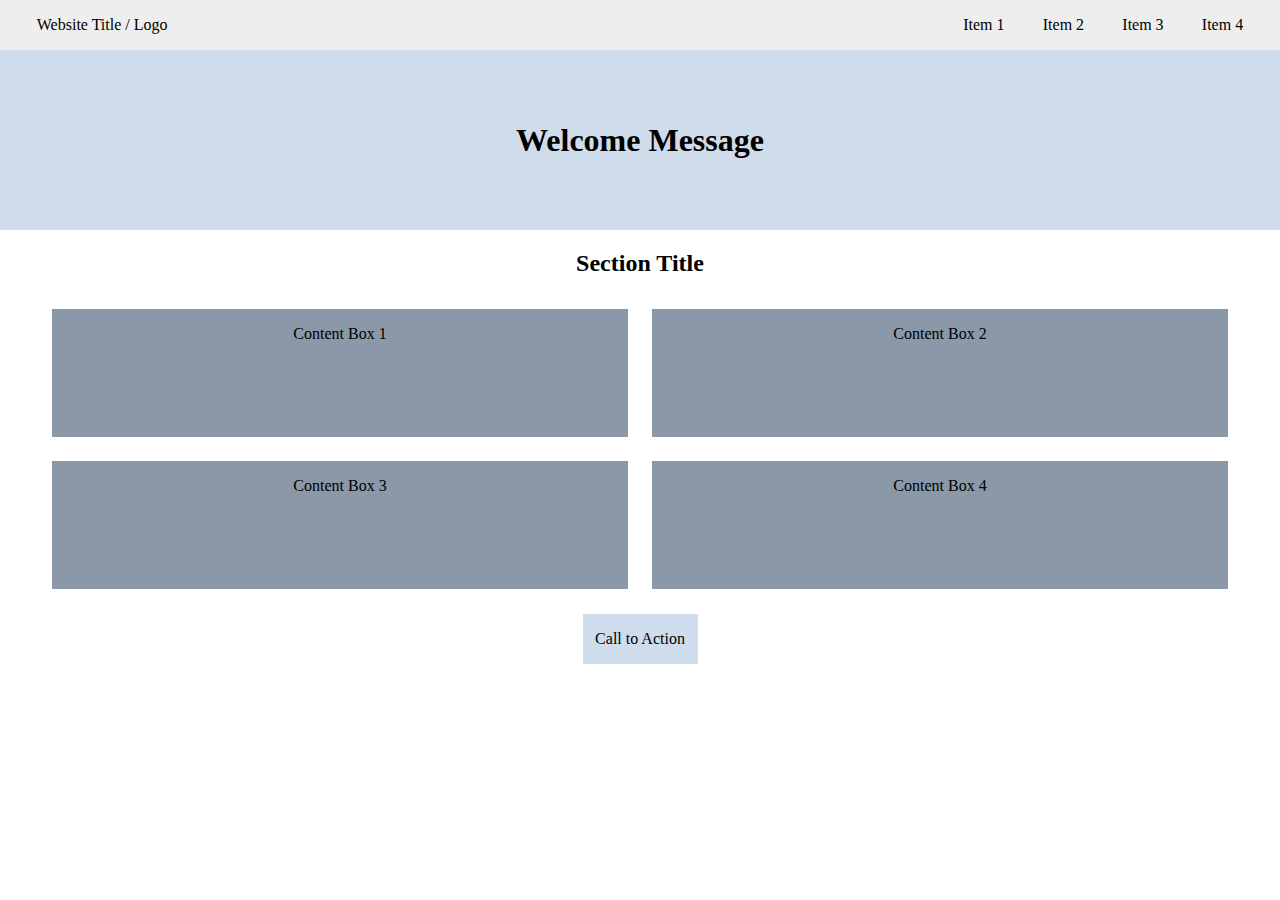
<file: Week-1/Assignment-2/index.html>
<!DOCTYPE html>
<html>
    <head>
        <title>Week 1 - Assignment 2</title>
        <link href="CSS/nav.css" rel="stylesheet">
        <link href="CSS/content.css" rel="stylesheet">
        <script src="JS/contentBox.js"></script>
    </head>
    <body>
        <nav class="nav_container">
            <div class="contain_left">
                <p><a href="#">Website Title</a> / <a href="#">Logo</a></p>
            </div>
            <div class="contain_right">
                <ul class="nav_item_list">
                    <li class="item">
                        <a href="#">Item 1</a>
                    </li>
                    <li class="item">
                        <a href="#">Item 2</a>
                    </li>
                    <li class="item">
                        <a href="#">Item 3</a>
                    </li>
                    <li class="item">
                        <a href="#">Item 4</a>
                    </li>
                </ul>
            </div>
        </nav>
        <header>
            <h1>Welcome Message</h1>
        </header>
        <main>
            <section>
                <div class="sectionTitle_container">
                    <h2>Section Title</h2>
                </div>
                <div class="contentBoxContainer_container">
                    <div class="contentBox_container">
                        <div class="contentBox" id="contentBox_1" onclick="contentBoxClick(this)" data-status="unclick">
                            <p>Content Box 1</p>
                        </div>
                        <div class="contentBox" id="contentBox_2" onclick="contentBoxClick(this)" data-status="unclick">
                            <p>Content Box 2</p>
                        </div>
                        <div class="contentBox" id="contentBox_3" onclick="contentBoxClick(this)" data-status="unclick">
                            <p>Content Box 3</p>
                        </div>
                        <div class="contentBox" id="contentBox_4" onclick="contentBoxClick(this)" data-status="unclick">
                            <p>Content Box 4</p>    
                        </div>
                    </div>
                </div>
                <div class="btn_callToAction_container">
                    <div class="btn_callToAction_contain">
                       <p>Call to Action</p>
                    </div>
                </div>
            </section>
        </main>
    </body>
</html>
</file>
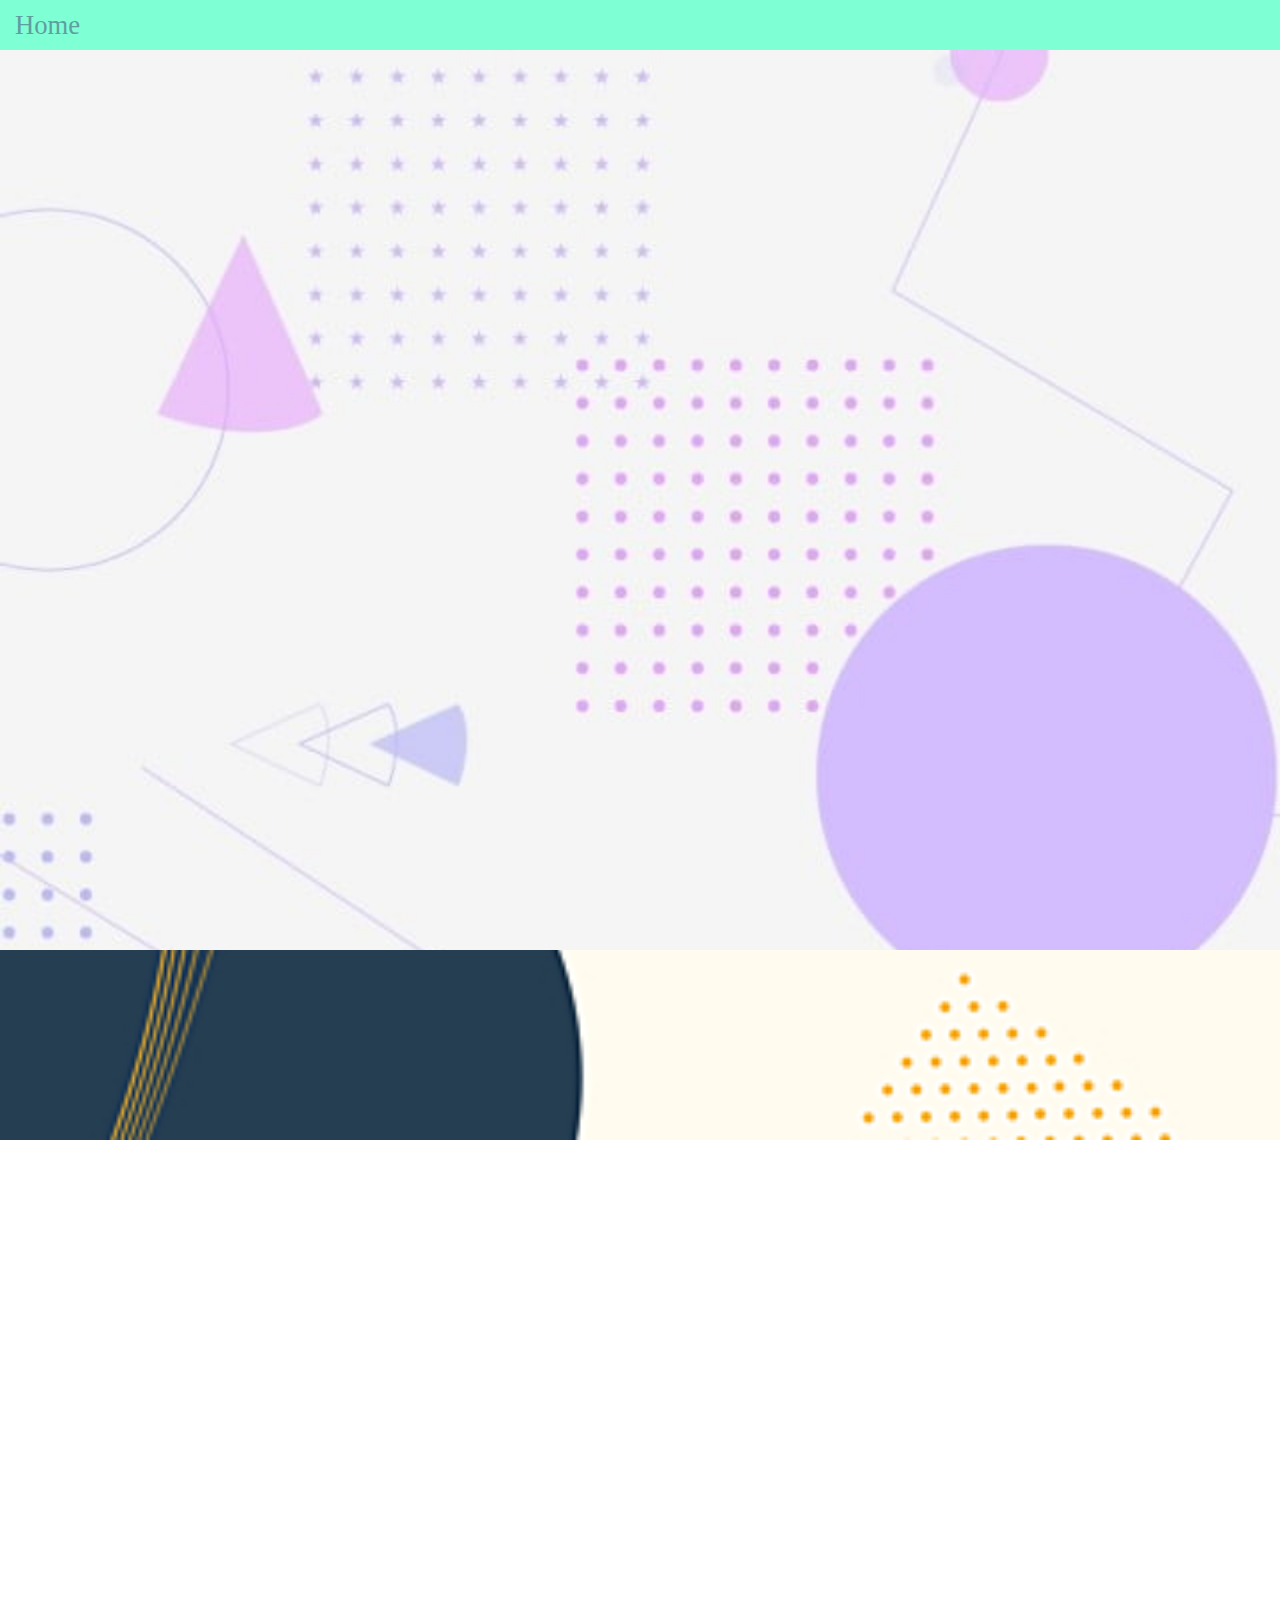
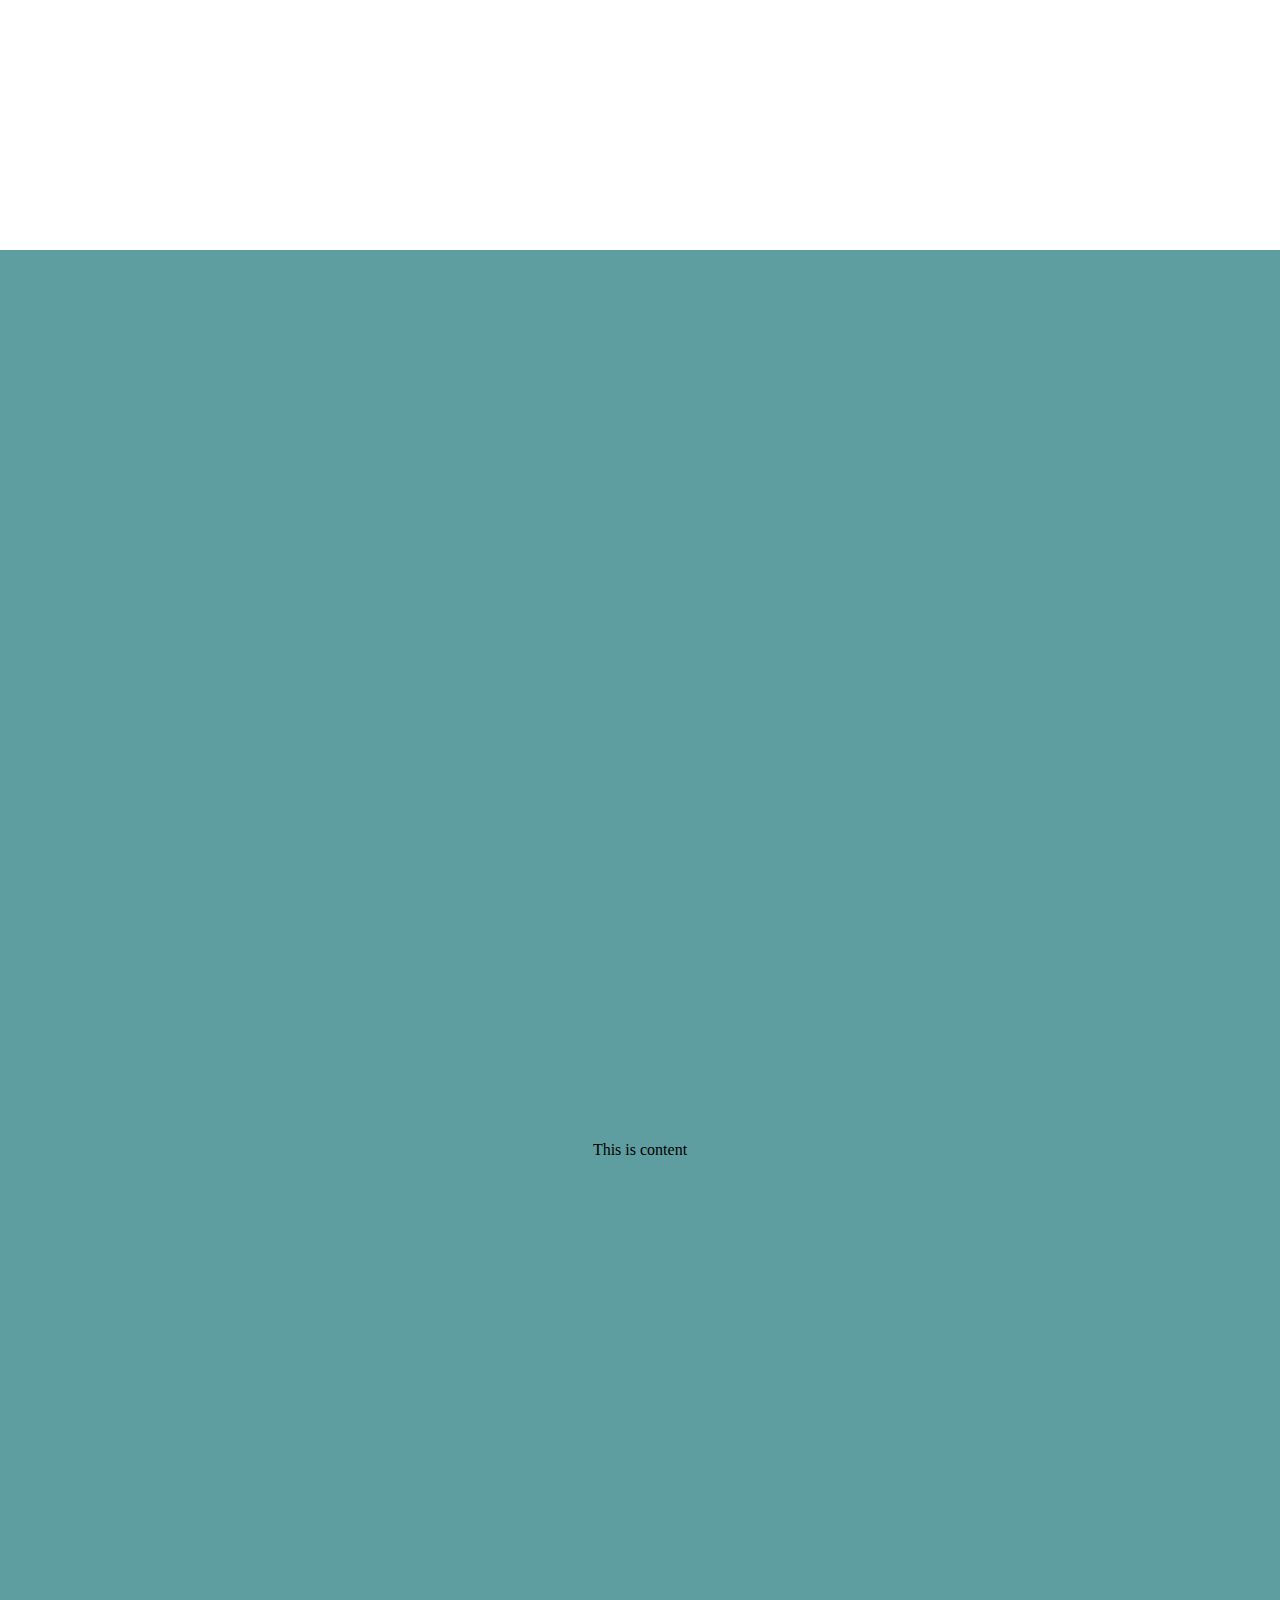
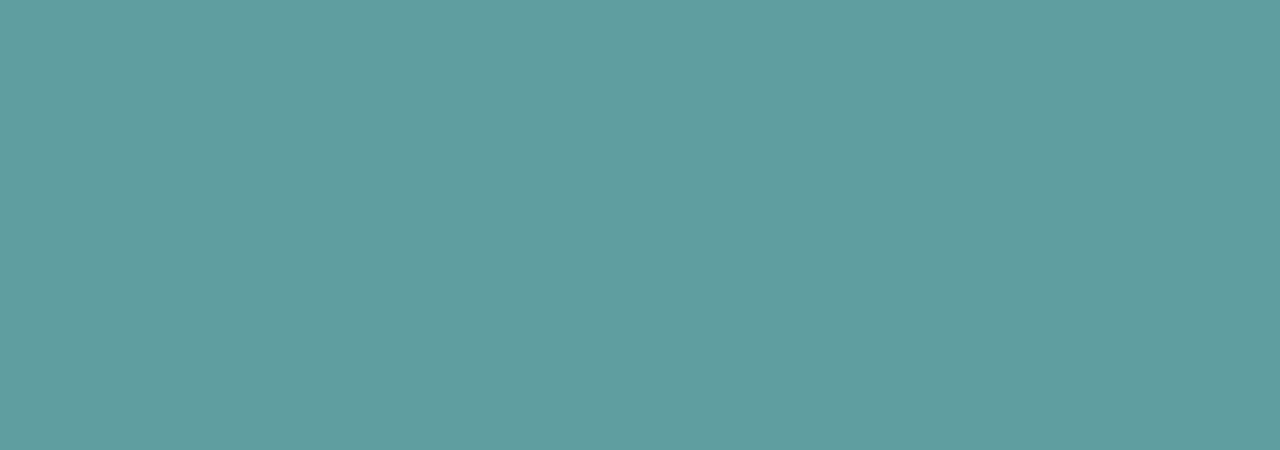
<file: Week-1/Assignment-4/index.html>
<html>
    <head>
        <title>Week 1 - Assignment 4</title>
        <link href="CSS/content.css" rel="stylesheet">
    </head>
    <body>
        <nav>
            <a href="#">Home</a>
        </nav>
        <main>
            <div class="first_block">
                <img src="img/first_block.png">
            </div>
            <div class="second_block">
                <img src="img/second_block.jpg">
                <h2>world</h2>
            </div>
            <div class="content_block">
                <p>This is content</p>
            </div>
        </main>
    </body>
</html>
</file>
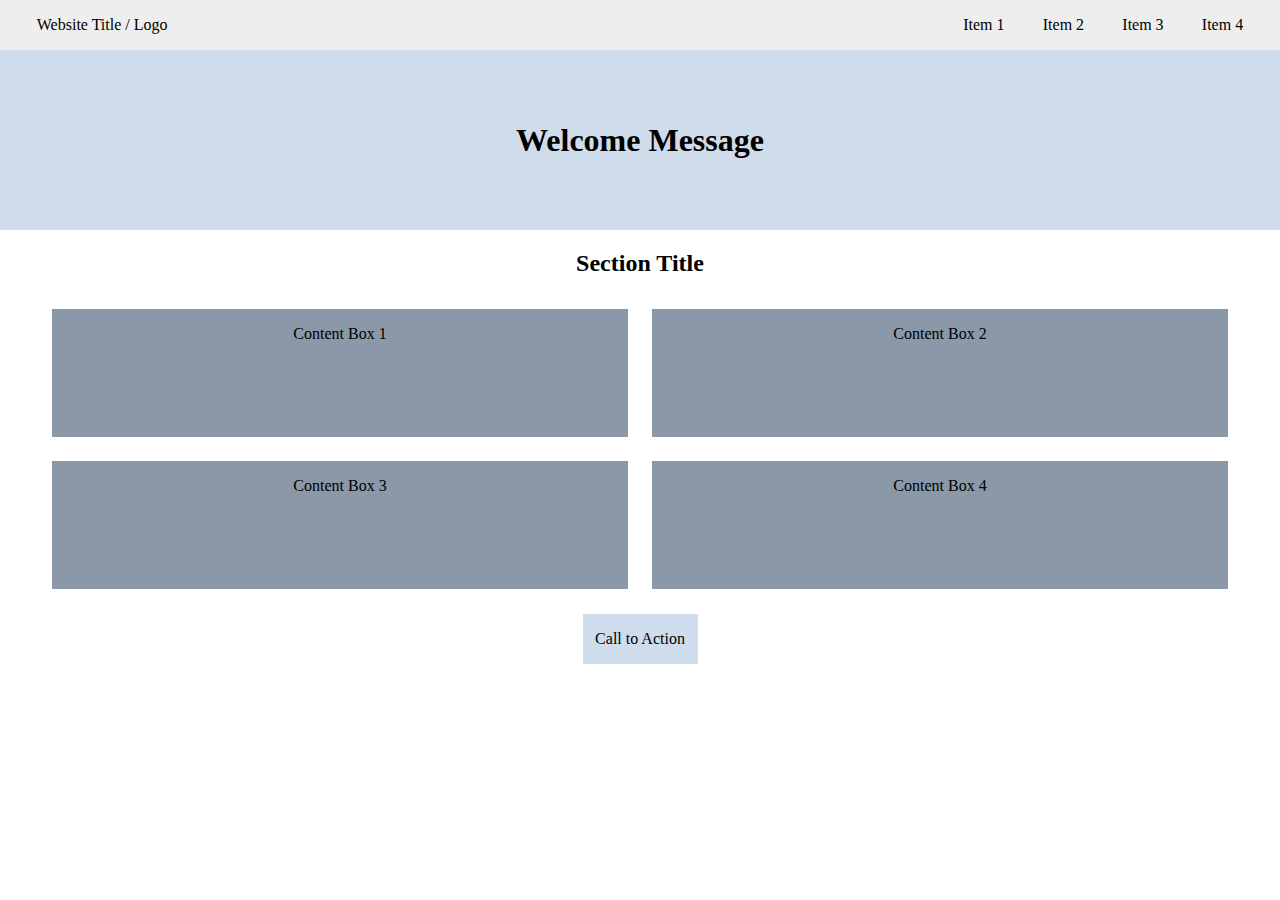
<file: Week-2/Assignment-4/index.html>
<!DOCTYPE html>
<html>
    <head>
        <title>Week 2 - Assignment 4</title>
        <link href="CSS/nav.css" rel="stylesheet">
        <link href="CSS/content.css" rel="stylesheet">
        <script src="JS/contentBox.js"></script>
        <script src="JS/assignment_4.js"></script>
    </head>
    <body>
        <nav class="nav_container">
            <div class="contain_left">
                <p><a href="#">Website Title</a> / <a href="#">Logo</a></p>
            </div>
            <div class="contain_right">
                <ul class="nav_item_list">
                    <li class="item">
                        <a href="#">Item 1</a>
                    </li>
                    <li class="item">
                        <a href="#">Item 2</a>
                    </li>
                    <li class="item">
                        <a href="#">Item 3</a>
                    </li>
                    <li class="item">
                        <a href="#">Item 4</a>
                    </li>
                </ul>
            </div>
        </nav>
        <header class="header_block">
            <h1 class="header_content">Welcome Message</h1>
        </header>
        <main>
            <section>
                <div class="sectionTitle_container">
                    <h2>Section Title</h2>
                </div>
                <div class="contentBoxContainer_container">
                    <div class="contentBox_container">
                        <div class="contentBox" id="contentBox_1" onclick="contentBoxClick(this)" data-status="unclick">
                            <p>Content Box 1</p>
                        </div>
                        <div class="contentBox" id="contentBox_2" onclick="contentBoxClick(this)" data-status="unclick">
                            <p>Content Box 2</p>
                        </div>
                        <div class="contentBox" id="contentBox_3" onclick="contentBoxClick(this)" data-status="unclick">
                            <p>Content Box 3</p>
                        </div>
                        <div class="contentBox" id="contentBox_4" onclick="contentBoxClick(this)" data-status="unclick">
                            <p>Content Box 4</p>    
                        </div>
                    </div>
                </div>
                <div class="btn_callToAction_container">
                    <div class="btn_callToAction_contain">
                       <p>Call to Action</p>
                    </div>
                </div>
                <div class="contentBoxContainer_container moreContentBoxes">
                    <div class="contentBox_container">
                        <div class="contentBox" id="contentBox_1" onclick="contentBoxClick(this)" data-status="unclick">
                            <p>Content Box 5</p>
                        </div>
                        <div class="contentBox" id="contentBox_2" onclick="contentBoxClick(this)" data-status="unclick">
                            <p>Content Box 6</p>
                        </div>
                        <div class="contentBox" id="contentBox_3" onclick="contentBoxClick(this)" data-status="unclick">
                            <p>Content Box 7</p>
                        </div>
                        <div class="contentBox" id="contentBox_4" onclick="contentBoxClick(this)" data-status="unclick">
                            <p>Content Box 8</p>    
                        </div>
                    </div>
                </div>
            </section>
        </main>
    </body>
</html>
</file>
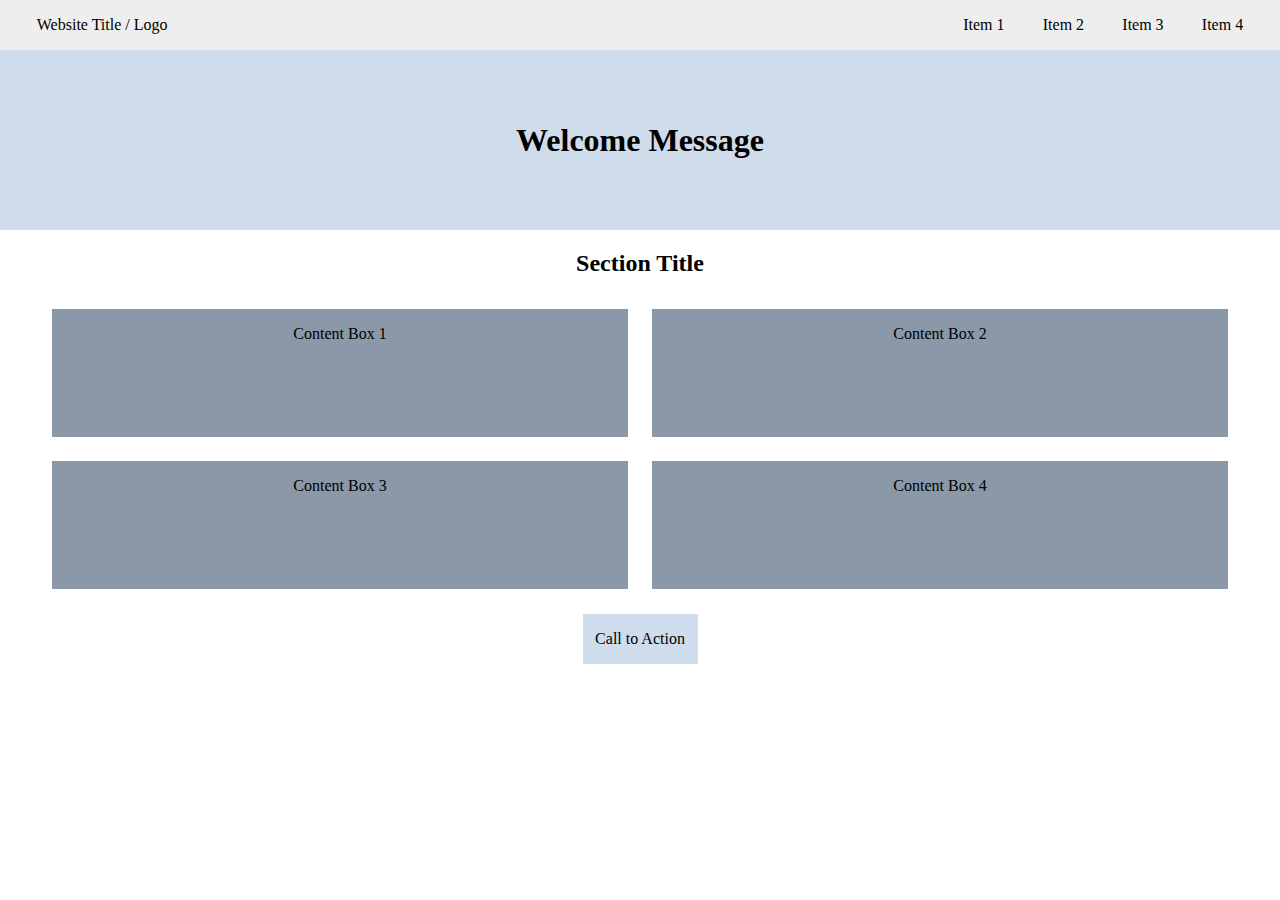
<file: Week-2/Assignment-6/index.html>
<!DOCTYPE html>
<html>
    <head>
        <title>Week 2 - Assignment 6</title>
        <link href="CSS/nav.css" rel="stylesheet">
        <link href="CSS/content.css" rel="stylesheet">
        <script src="JS/contentBox.js"></script>
        <script src="JS/assignment_6.js"></script>
        <script src="JS/jquery-3.7.0.min.js"></script>
    </head>
    <body>
        <nav class="nav_container">
            <div class="contain_left">
                <p><a href="#">Website Title</a> / <a href="#">Logo</a></p>
            </div>
            <div class="contain_right">
                <ul class="nav_item_list">
                    <li class="item">
                        <a href="#">Item 1</a>
                    </li>
                    <li class="item">
                        <a href="#">Item 2</a>
                    </li>
                    <li class="item">
                        <a href="#">Item 3</a>
                    </li>
                    <li class="item">
                        <a href="#">Item 4</a>
                    </li>
                </ul>
            </div>
        </nav>
        <header class="header_block">
            <h1 class="header_content">Welcome Message</h1>
        </header>
        <main>
            <section>
                <div class="sectionTitle_container">
                    <h2>Section Title</h2>
                </div>
                <div class="contentBoxContainer_container">
                    <div class="contentBox_container">
                        <div class="contentBox" id="contentBox_1" onclick="contentBoxClick(this)" data-status="unclick">
                            <p>Content Box 1</p>
                        </div>
                        <div class="contentBox" id="contentBox_2" onclick="contentBoxClick(this)" data-status="unclick">
                            <p>Content Box 2</p>
                        </div>
                        <div class="contentBox" id="contentBox_3" onclick="contentBoxClick(this)" data-status="unclick">
                            <p>Content Box 3</p>
                        </div>
                        <div class="contentBox" id="contentBox_4" onclick="contentBoxClick(this)" data-status="unclick">
                            <p>Content Box 4</p>    
                        </div>
                    </div>
                </div>
                <div class="btn_callToAction_container">
                    <div class="btn_callToAction_contain">
                       <p>Call to Action</p>
                    </div>
                </div>
                <div class="contentBoxContainer_container moreContentBoxes">
                    <div class="contentBox_container">
                        <div class="contentBox" id="contentBox_1" onclick="contentBoxClick(this)" data-status="unclick">
                            <p>Content Box 5</p>
                        </div>
                        <div class="contentBox" id="contentBox_2" onclick="contentBoxClick(this)" data-status="unclick">
                            <p>Content Box 6</p>
                        </div>
                        <div class="contentBox" id="contentBox_3" onclick="contentBoxClick(this)" data-status="unclick">
                            <p>Content Box 7</p>
                        </div>
                        <div class="contentBox" id="contentBox_4" onclick="contentBoxClick(this)" data-status="unclick">
                            <p>Content Box 8</p>    
                        </div>
                    </div>
                </div>
            </section>
        </main>
    </body>
</html>
</file>
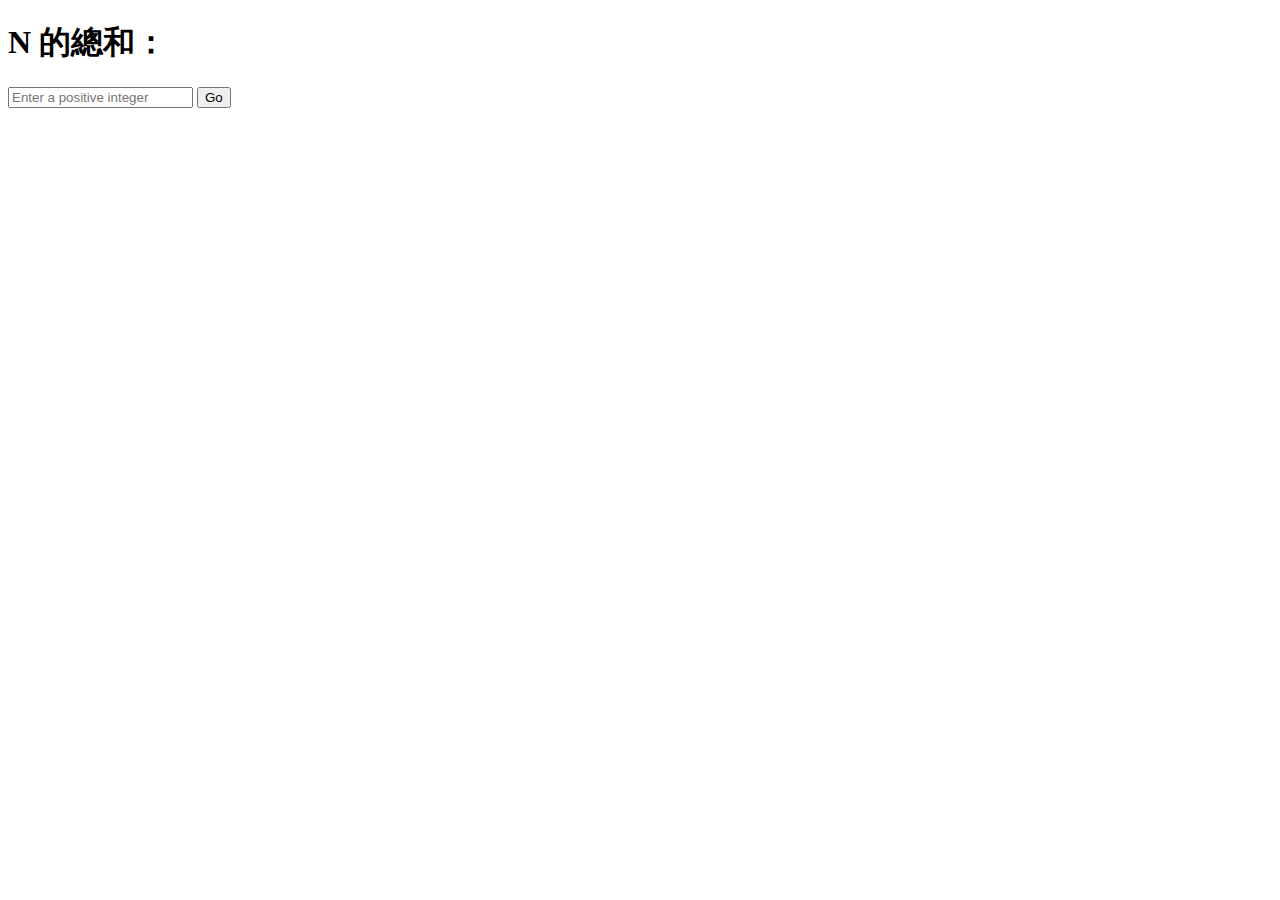
<file: Week-3/Assignment-1/Week3_Assignment_1/Week3_Assignment_1/wwwroot/sum.html>
﻿<!DOCTYPE html>
<html>
<head>
    <meta charset="utf-8" />
    <title></title>
    <script>
        window.onload = function () {
            var submitBtn = document.querySelector(".submitBtn");
            var NInput = document.querySelector(".NInput");
            var sumResult = document.querySelector("#sumResult");

            submitBtn.addEventListener("click", () => {
                sendAJAX();
            });

            NInput.addEventListener("keypress", (e) => {
                if (e.key === "Enter") {
                    submitBtn.click();
                }
            });

            var url = "/data";
            var xhr = new XMLHttpRequest();
            xhr.onreadystatechange = function () {
                if (xhr.readyState === 4) {
                    if (xhr.status === 200) {
                        sumResult.textContent = `N 的總和： ${xhr.responseText}`;
                    } else {
                        alert(xhr.status.toString());
                    }
                }
            };
            function sendAJAX() {
                xhr.open('GET', `${url}?number=${NInput.value}`);
                xhr.send();
            }
        }
    </script>
</head>
<body>
    <header>
        <h1 id="sumResult">N 的總和：</h1>
    </header>
    <div>
        <input type="text" class="NInput" placeholder="Enter a positive integer" />
        <input type="submit" class="submitBtn" value="Go"/>
    </div>
</body>
</html>
</file>
<file: Week-1/Assignment-2/CSS/nav.css>
.nav_container {
    background-color: #EEEEEE;
    display: flex;
    flex-direction: row;
    justify-content: space-around;
}
.contain_left {
    margin-right: auto;
    margin-left: 2.3rem;
    flex-basis: 10rem;
}
.contain_right {
    flex-basis: 20rem;
    margin-right: 2.3rem;
}
.nav_item_list {
    display: flex;
    flex-direction: row;
    justify-content: space-between;
    list-style-type: none;
}
a {
    text-decoration:none;
    color: black;
}
</file>
<file: Week-1/Assignment-2/CSS/content.css>
body {
    margin: 0;
}

header {
    background-color:#CFDCEC;
    height: 20vh;
    display: flex;
    align-items: center;
    justify-content: center;
}

.sectionTitle_container {
    display: flex;
    justify-content: center;
    align-items: center;
    margin: 0%;
}

.contentBoxContainer_container {
    display: flex;
    justify-content: center;
}

.contentBox_container {
    /*margin: 0% 15%;*/
    width: 70%;
    display: flex;
    flex-wrap: wrap;
    justify-content: center;
}

.contentBox {
    background-color: #8B98A8;
    display: flex;
    flex-direction: column;
    align-items: center;
    flex: 1;
    flex-basis: 45%;
    height: 10vw;
    margin: 1%;
}

.contentBox[data-status="click"] {
    background-color: blueviolet;
}

.contentBox[data-status="unclick"] {
    background-color: #8B98A8;
}


.btn_callToAction_container {
    display: flex;
    flex-direction: row;
    justify-content: center;
}

.btn_callToAction_contain {
    background-color: #CFDCEC;
    height: 3%;
    width: 5%;
    flex-basis: 115px;
    margin: 1%;
    display: flex;
    justify-content: center;
    align-items: center;
}

.btn_callToAction_contain:hover, .btn_callToAction_contain:active{
    background-color: brown;
}

@media screen and (min-width: 1200px) {
    
    .contentBox_container {
        margin: 0;
        width: 1200px;
    }
}
</file>
<file: Week-1/Assignment-4/CSS/content.css>
body {
    margin: 0;
}

nav {
    height: 50px;
    width: 100%;
    background-color: aquamarine;
    position: fixed;
    top: 0;
    z-index: 100;
    display: flex;
    flex-direction: row;
    align-items: center;
}

nav a {
    text-decoration:none;
    color: black;
    margin-left: 15px;
    font-size: 20pt;
    color:cadetblue;
}

.first_block {
    position: relative;
    overflow: hidden;
    height: 100%;
    width: 100%;
    display: flex;
    justify-content: center;
    align-items: center;
    margin: 0;
    margin-top: 50px;
}

.first_block img {
    position: absolute;
    display: block;
    min-width: 100%;
    min-height: 100%;
}

.second_block {
    position: relative;
    height: 100%;
    width: 100%;
    display:flex;
    justify-content: center;
    align-items: center;
    margin: 0;
    position: sticky;
    z-index: -1;
    bottom: 0;
}

.second_block img {
    position: absolute;
    display: block;
    min-width: 100%;
    min-height: 100%;
}

.content_block {
    background-color: cadetblue;
    height: 200%;
    width: 100%;
    display: flex;
    justify-content: center;
    align-items: center;
    margin: 0;
}
</file>
<file: Week-2/Assignment-4/CSS/nav.css>
.nav_container {
    background-color: #EEEEEE;
    display: flex;
    flex-direction: row;
    justify-content: space-around;
}
.contain_left {
    margin-right: auto;
    margin-left: 2.3rem;
    flex-basis: 10rem;
}
.contain_right {
    flex-basis: 20rem;
    margin-right: 2.3rem;
}
.nav_item_list {
    display: flex;
    flex-direction: row;
    justify-content: space-between;
    list-style-type: none;
}
a {
    text-decoration:none;
    color: black;
}
</file>
<file: Week-2/Assignment-4/CSS/content.css>
body {
    margin: 0;
}

header {
    background-color:#CFDCEC;
    height: 20vh;
    display: flex;
    align-items: center;
    justify-content: center;
}

.sectionTitle_container {
    display: flex;
    justify-content: center;
    align-items: center;
    margin: 0%;
}

.contentBoxContainer_container {
    display: flex;
    justify-content: center;
}

.contentBox_container {
    /*margin: 0% 15%;*/
    width: 70%;
    display: flex;
    flex-wrap: wrap;
    justify-content: center;
}

.contentBox {
    background-color: #8B98A8;
    display: flex;
    flex-direction: column;
    align-items: center;
    flex: 1;
    flex-basis: 45%;
    height: 10vw;
    margin: 1%;
}

.contentBox[data-status="click"] {
    background-color: blueviolet;
}

.contentBox[data-status="unclick"] {
    background-color: #8B98A8;
}


.btn_callToAction_container {
    display: flex;
    flex-direction: row;
    justify-content: center;
}

.btn_callToAction_contain {
    background-color: #CFDCEC;
    height: 3%;
    width: 5%;
    flex-basis: 115px;
    margin: 1%;
    display: flex;
    justify-content: center;
    align-items: center;
}

.btn_callToAction_contain:hover, .btn_callToAction_contain:active{
    background-color: brown;
}

.moreContentBoxes {
    display: none;
}

@media screen and (min-width: 1200px) {
    
    .contentBox_container {
        margin: 0;
        width: 1200px;
    }
}
</file>
<file: Week-2/Assignment-6/CSS/nav.css>
.nav_container {
    background-color: #EEEEEE;
    display: flex;
    flex-direction: row;
    justify-content: space-around;
}
.contain_left {
    margin-right: auto;
    margin-left: 2.3rem;
    flex-basis: 10rem;
}
.contain_right {
    flex-basis: 20rem;
    margin-right: 2.3rem;
}
.nav_item_list {
    display: flex;
    flex-direction: row;
    justify-content: space-between;
    list-style-type: none;
}
a {
    text-decoration:none;
    color: black;
}
</file>
<file: Week-2/Assignment-6/CSS/content.css>
body {
    margin: 0;
}

header {
    background-color:#CFDCEC;
    height: 20vh;
    display: flex;
    align-items: center;
    justify-content: center;
}

.sectionTitle_container {
    display: flex;
    justify-content: center;
    align-items: center;
    margin: 0%;
}

.contentBoxContainer_container {
    display: flex;
    justify-content: center;
}

.contentBox_container {
    /*margin: 0% 15%;*/
    width: 70%;
    display: flex;
    flex-wrap: wrap;
    justify-content: center;
}

.contentBox {
    background-color: #8B98A8;
    display: flex;
    flex-direction: column;
    align-items: center;
    flex: 1;
    flex-basis: 45%;
    height: 10vw;
    margin: 1%;
}

.contentBox[data-status="click"] {
    background-color: blueviolet;
}

.contentBox[data-status="unclick"] {
    background-color: #8B98A8;
}


.btn_callToAction_container {
    display: flex;
    flex-direction: row;
    justify-content: center;
}

.btn_callToAction_contain {
    background-color: #CFDCEC;
    height: 3%;
    width: 5%;
    flex-basis: 115px;
    margin: 1%;
    display: flex;
    justify-content: center;
    align-items: center;
}

.btn_callToAction_contain:hover, .btn_callToAction_contain:active{
    background-color: brown;
}

.moreContentBoxes {
    display: none;
}

@media screen and (min-width: 1200px) {
    
    .contentBox_container {
        margin: 0;
        width: 1200px;
    }
}
</file>
